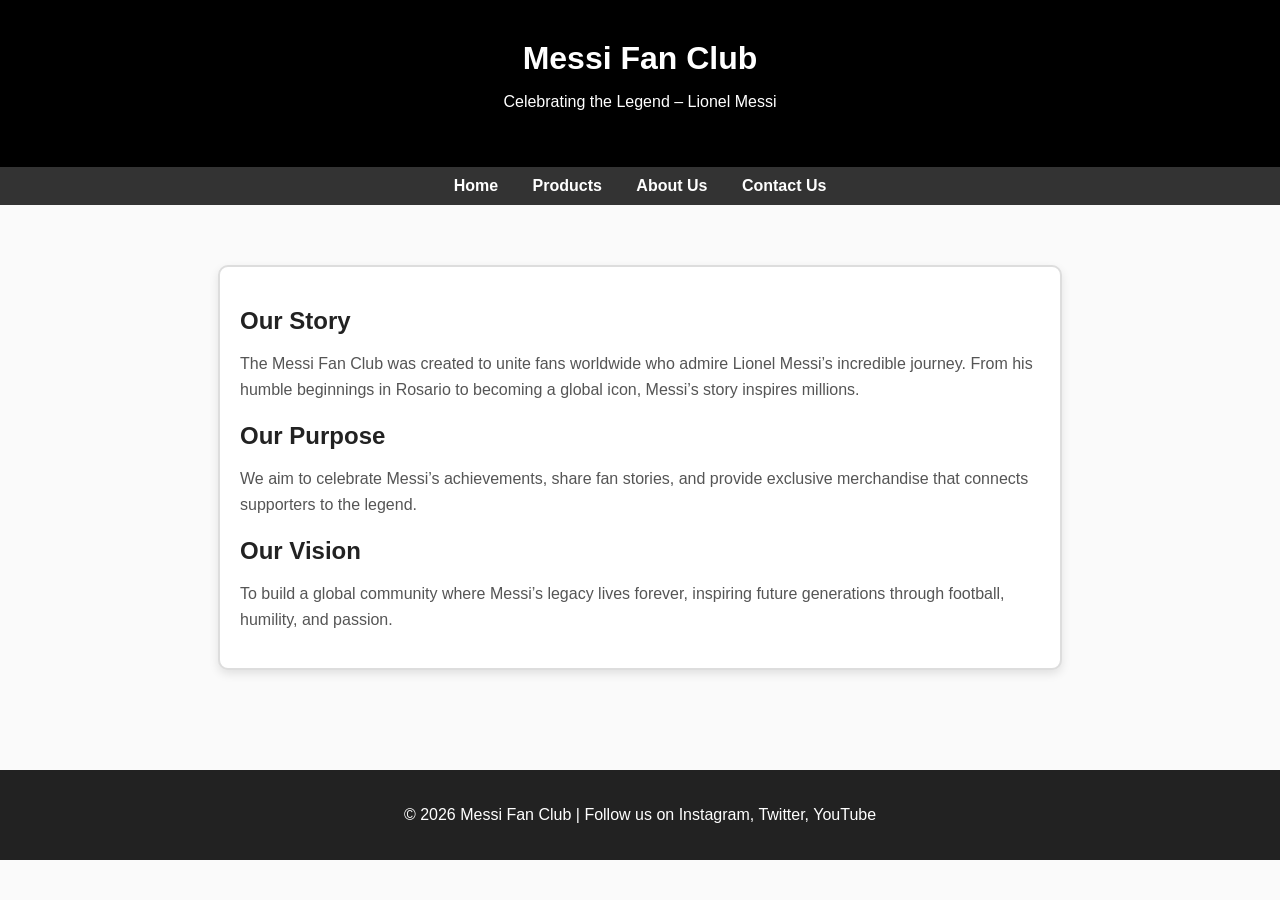
<file: about.html>
<!DOCTYPE html>
<html lang="en">
<head>
  <meta charset="UTF-8">
  <title>About Us - Messi Fan Club</title>
  <style>
    body { font-family: Arial, sans-serif; margin:0; padding:0; background:#fafafa; }
    header { background:#000; color:#fff; text-align:center; padding:40px; }
    header h1 { margin:0; }
    nav { background:#333; padding:10px; text-align:center; }
    nav a { color:#fff; margin:0 15px; text-decoration:none; font-weight:bold; }
    nav a:hover { color:#ffd700; }

    .section { padding:40px; text-align:center; }
    .info-box {
      background:#fff; border:2px solid #ddd; border-radius:10px;
      padding:20px; max-width:800px; margin:20px auto; text-align:left;
      box-shadow:0 4px 10px rgba(0,0,0,0.1);
    }
    .info-box h2 { color:#222; margin-bottom:15px; }
    .info-box p { color:#555; line-height:1.6; }
    footer { background:#222; color:#fff; text-align:center; padding:20px; margin-top:40px; }
  </style>
</head>
<body>
  <header>
    <h1>Messi Fan Club</h1>
    <p>Celebrating the Legend – Lionel Messi</p>
  </header>
<nav>
  <a href="index.html">Home</a>
  <a href="products.html">Products</a>
  <a href="about.html">About Us</a>
  <a href="contact.html">Contact Us</a>
</nav>

  <div class="section">
    <div class="info-box">
      <h2>Our Story</h2>
      <p>The Messi Fan Club was created to unite fans worldwide who admire Lionel Messi’s incredible journey. From his humble beginnings in Rosario to becoming a global icon, Messi’s story inspires millions.</p>
      <h2>Our Purpose</h2>
      <p>We aim to celebrate Messi’s achievements, share fan stories, and provide exclusive merchandise that connects supporters to the legend.</p>
      <h2>Our Vision</h2>
      <p>To build a global community where Messi’s legacy lives forever, inspiring future generations through football, humility, and passion.</p>
    </div>
  </div>

  <footer>
    <p>© 2026 Messi Fan Club | Follow us on Instagram, Twitter, YouTube</p>
  </footer>
</body>
</html>
</file>
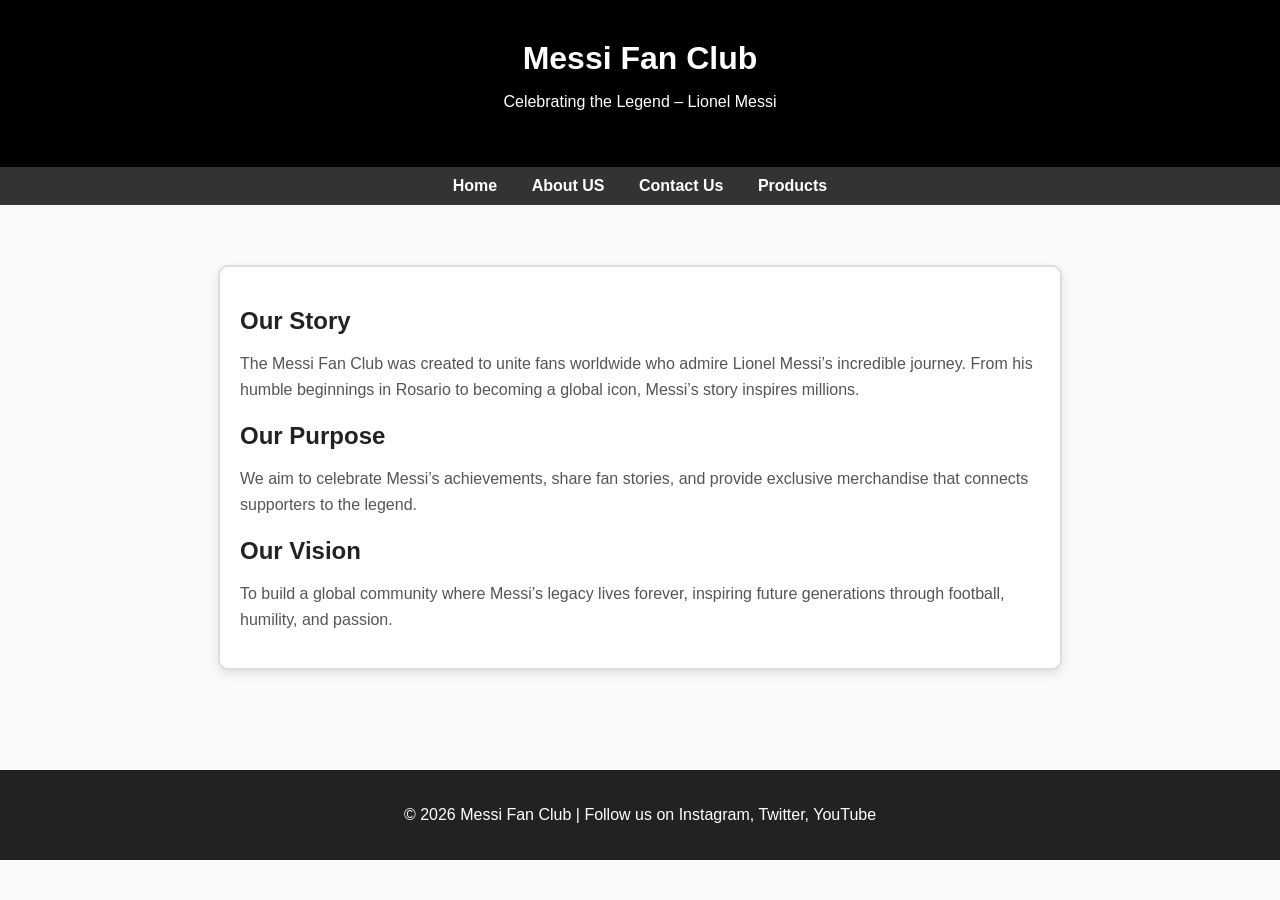
<file: aboutUs.html>
<!DOCTYPE html>
<html lang="en">
<head>
  <meta charset="UTF-8">
  <title>About Us - Messi Fan Club</title>
  <style>
    body { font-family: Arial, sans-serif; margin:0; padding:0; background:#fafafa; }
    header { background:#000; color:#fff; text-align:center; padding:40px; }
    header h1 { margin:0; }
    nav { background:#333; padding:10px; text-align:center; }
    nav a { color:#fff; margin:0 15px; text-decoration:none; font-weight:bold; }
    nav a:hover { color:#ffd700; }

    .section { padding:40px; text-align:center; }
    .info-box {
      background:#fff; border:2px solid #ddd; border-radius:10px;
      padding:20px; max-width:800px; margin:20px auto; text-align:left;
      box-shadow:0 4px 10px rgba(0,0,0,0.1);
    }
    .info-box h2 { color:#222; margin-bottom:15px; }
    .info-box p { color:#555; line-height:1.6; }
    footer { background:#222; color:#fff; text-align:center; padding:20px; margin-top:40px; }
  </style>
</head>
<body>
  <header>
    <h1>Messi Fan Club</h1>
    <p>Celebrating the Legend – Lionel Messi</p>
  </header>
 <nav>
    <a href="index.html">Home</a>
    <a href="aboutUs.html">About US</a>
    <a href="ContactUs.html">Contact Us</a>
    <a href="Products.html">Products</a>
  </nav>

  <div class="section">
    <div class="info-box">
      <h2>Our Story</h2>
      <p>The Messi Fan Club was created to unite fans worldwide who admire Lionel Messi’s incredible journey. From his humble beginnings in Rosario to becoming a global icon, Messi’s story inspires millions.</p>
      <h2>Our Purpose</h2>
      <p>We aim to celebrate Messi’s achievements, share fan stories, and provide exclusive merchandise that connects supporters to the legend.</p>
      <h2>Our Vision</h2>
      <p>To build a global community where Messi’s legacy lives forever, inspiring future generations through football, humility, and passion.</p>
    </div>
  </div>

  <footer>
    <p>© 2026 Messi Fan Club | Follow us on Instagram, Twitter, YouTube</p>
  </footer>
</body>
</html>
</file>
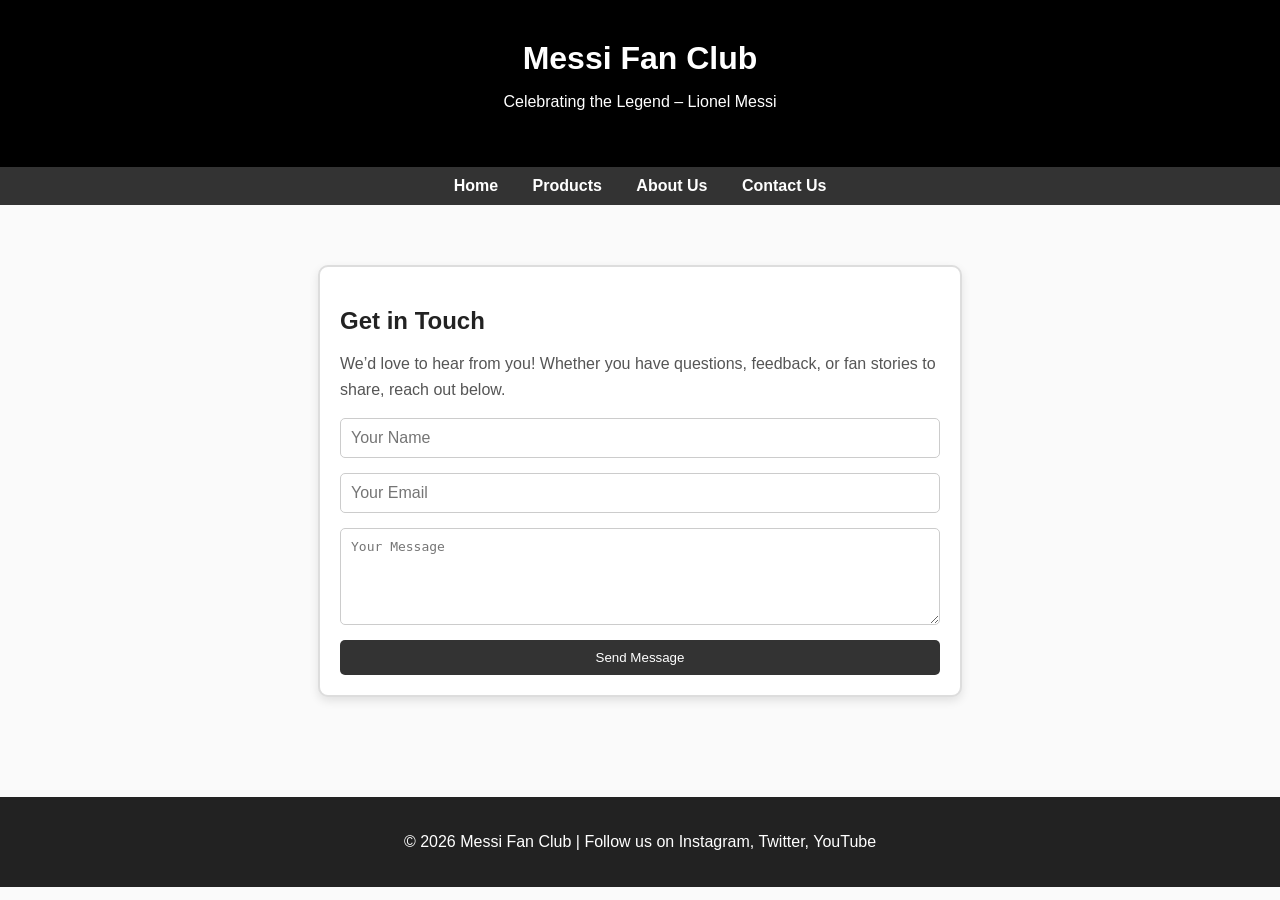
<file: contact.html>
<!DOCTYPE html>
<html lang="en">
<head>
  <meta charset="UTF-8">
  <title>Contact Us - Messi Fan Club</title>
  <style>
    body { font-family: Arial, sans-serif; margin:0; padding:0; background:#fafafa; }
    header { background:#000; color:#fff; text-align:center; padding:40px; }
    header h1 { margin:0; }
    nav { background:#333; padding:10px; text-align:center; }
    nav a { color:#fff; margin:0 15px; text-decoration:none; font-weight:bold; }
    nav a:hover { color:#ffd700; }

    .section { padding:40px; text-align:center; }
    .info-box {
      background:#fff; border:2px solid #ddd; border-radius:10px;
      padding:20px; max-width:600px; margin:20px auto; text-align:left;
      box-shadow:0 4px 10px rgba(0,0,0,0.1);
    }
    .info-box h2 { color:#222; margin-bottom:15px; }
    .info-box p { color:#555; line-height:1.6; }
    form { display:flex; flex-direction:column; gap:15px; }
    input, textarea { padding:10px; border:1px solid #ccc; border-radius:5px; font-size:1em; }
    button { padding:10px; border:none; background:#333; color:#fff; border-radius:5px; cursor:pointer; }
    button:hover { background:#555; }
    footer { background:#222; color:#fff; text-align:center; padding:20px; margin-top:40px; }
  </style>
</head>
<body>
  <header>
    <h1>Messi Fan Club</h1>
    <p>Celebrating the Legend – Lionel Messi</p>
  </header>
  <nav>
  <a href="index.html">Home</a>
  <a href="products.html">Products</a>
  <a href="about.html">About Us</a>
  <a href="contact.html">Contact Us</a>
</nav>


  <div class="section">
    <div class="info-box">
      <h2>Get in Touch</h2>
      <p>We’d love to hear from you! Whether you have questions, feedback, or fan stories to share, reach out below.</p>
      <form>
        <input type="text" placeholder="Your Name" required>
        <input type="email" placeholder="Your Email" required>
        <textarea rows="5" placeholder="Your Message" required></textarea>
        <button type="submit">Send Message</button>
      </form>
    </div>
  </div>

  <footer>
    <p>© 2026 Messi Fan Club | Follow us on Instagram, Twitter, YouTube</p>
  </footer>
</body>
</html>
</file>
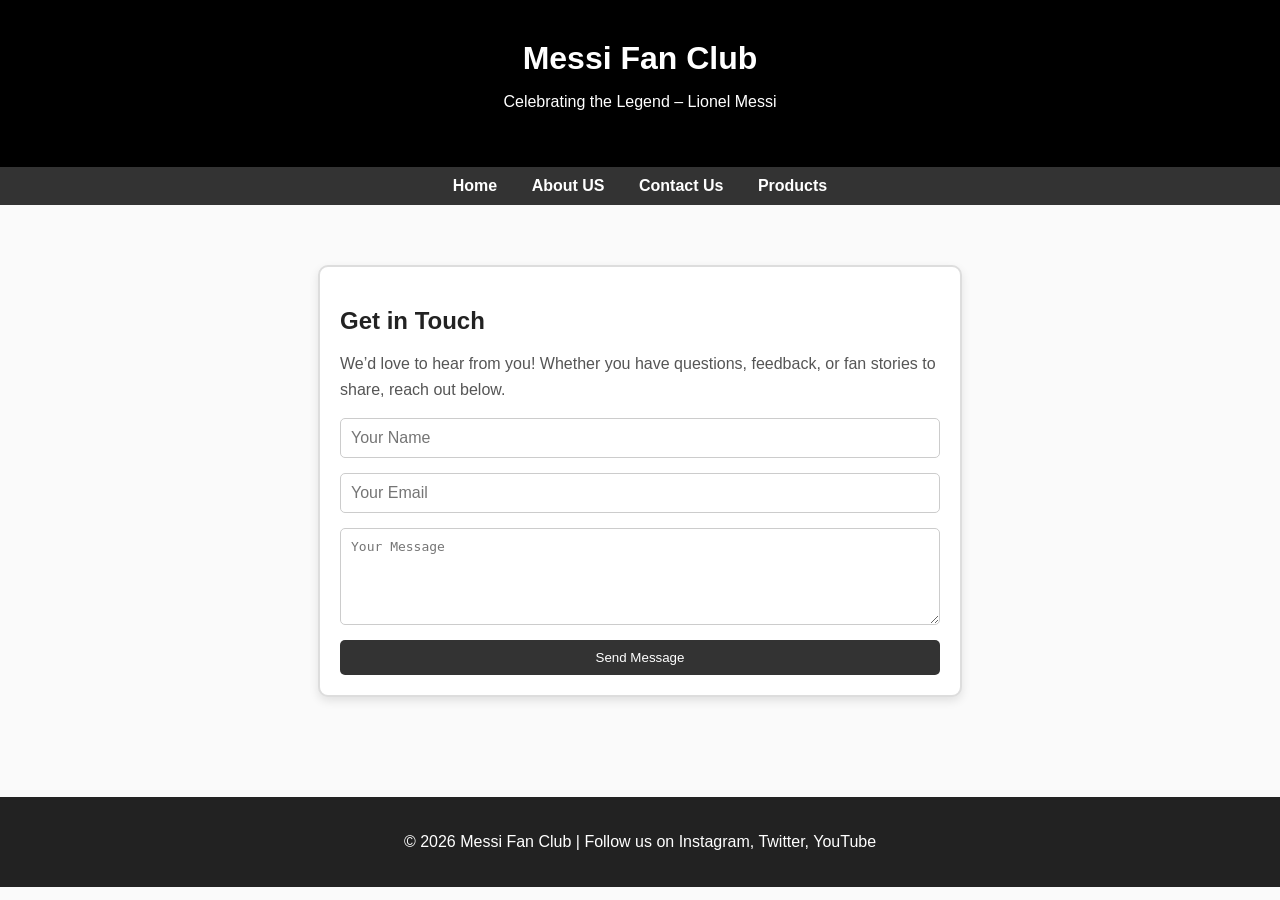
<file: ContactUs.html>
<!DOCTYPE html>
<html lang="en">
<head>
  <meta charset="UTF-8">
  <title>Contact Us - Messi Fan Club</title>
  <style>
    body { font-family: Arial, sans-serif; margin:0; padding:0; background:#fafafa; }
    header { background:#000; color:#fff; text-align:center; padding:40px; }
    header h1 { margin:0; }
    nav { background:#333; padding:10px; text-align:center; }
    nav a { color:#fff; margin:0 15px; text-decoration:none; font-weight:bold; }
    nav a:hover { color:#ffd700; }

    .section { padding:40px; text-align:center; }
    .info-box {
      background:#fff; border:2px solid #ddd; border-radius:10px;
      padding:20px; max-width:600px; margin:20px auto; text-align:left;
      box-shadow:0 4px 10px rgba(0,0,0,0.1);
    }
    .info-box h2 { color:#222; margin-bottom:15px; }
    .info-box p { color:#555; line-height:1.6; }
    form { display:flex; flex-direction:column; gap:15px; }
    input, textarea { padding:10px; border:1px solid #ccc; border-radius:5px; font-size:1em; }
    button { padding:10px; border:none; background:#333; color:#fff; border-radius:5px; cursor:pointer; }
    button:hover { background:#555; }
    footer { background:#222; color:#fff; text-align:center; padding:20px; margin-top:40px; }
  </style>
</head>
<body>
  <header>
    <h1>Messi Fan Club</h1>
    <p>Celebrating the Legend – Lionel Messi</p>
  </header>
  <nav>
    <a href="index.html">Home</a>
    <a href="aboutUs.html">About US</a>
    <a href="ContactUs.html">Contact Us</a>
    <a href="Products.html">Products</a>
  </nav>


  <div class="section">
    <div class="info-box">
      <h2>Get in Touch</h2>
      <p>We’d love to hear from you! Whether you have questions, feedback, or fan stories to share, reach out below.</p>
      <form>
        <input type="text" placeholder="Your Name" required>
        <input type="email" placeholder="Your Email" required>
        <textarea rows="5" placeholder="Your Message" required></textarea>
        <button type="submit">Send Message</button>
      </form>
    </div>
  </div>

  <footer>
    <p>© 2026 Messi Fan Club | Follow us on Instagram, Twitter, YouTube</p>
  </footer>
</body>
</html>
</file>
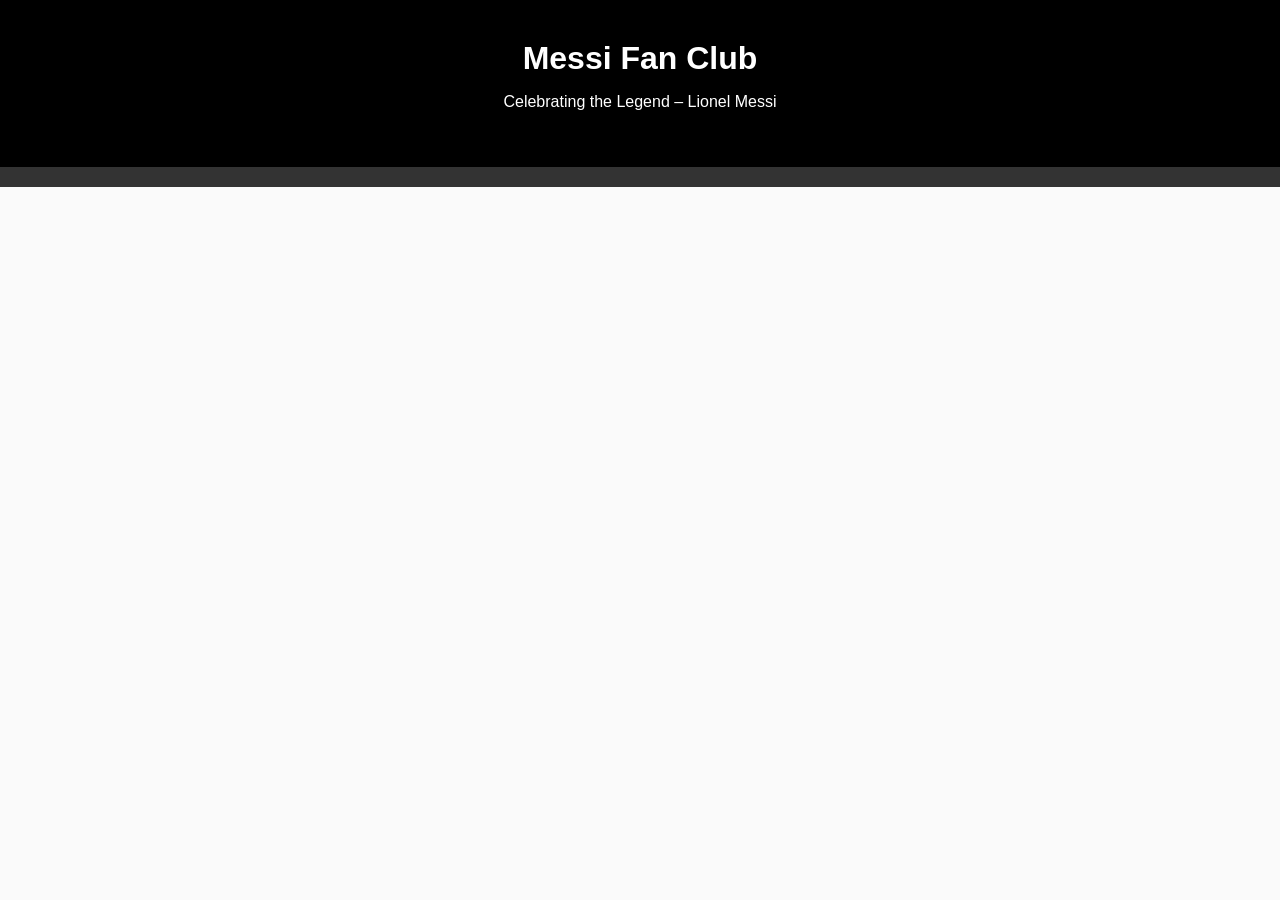
<file: praanjal/aboutus.html>
<!DOCTYPE html>
<html lang="en">
<head>
  <meta charset="UTF-8">
  <title>About Us - Messi Fan Club</title>
  <style>
    body { font-family: Arial, sans-serif; margin:0; padding:0; background:#fafafa; }
    header { background:#000; color:#fff; text-align:center; padding:40px; }
    header h1 { margin:0; }
    nav { background:#333; padding:10px; text-align:center; }
    nav a { color:#fff; margin:0 15px; text-decoration:none; font-weight:bold; }
    nav a:hover { color:#ffd700; }

    .section { padding:40px; text-align:center; }
    .info-box {
      background:#fff; border:2px solid #ddd; border-radius:10px;
      padding:20px; max-width:800px; margin:20px auto; text-align:left;
      box-shadow:0 4px 10px rgba(0,0,0,0.1);
    }
    .info-box h2 { color:#222; margin-bottom:15px; }
    .info-box p { color:#555; line-height:1.6; }
    footer { background:#222; color:#fff; text-align:center; padding:20px; margin-top:40px; }
  </style>
</head>
<body>
  <header>
    <h1>Messi Fan Club</h1>
    <p>Celebrating the Legend – Lionel Messi</p>
  </header>
  <nav>
</file>
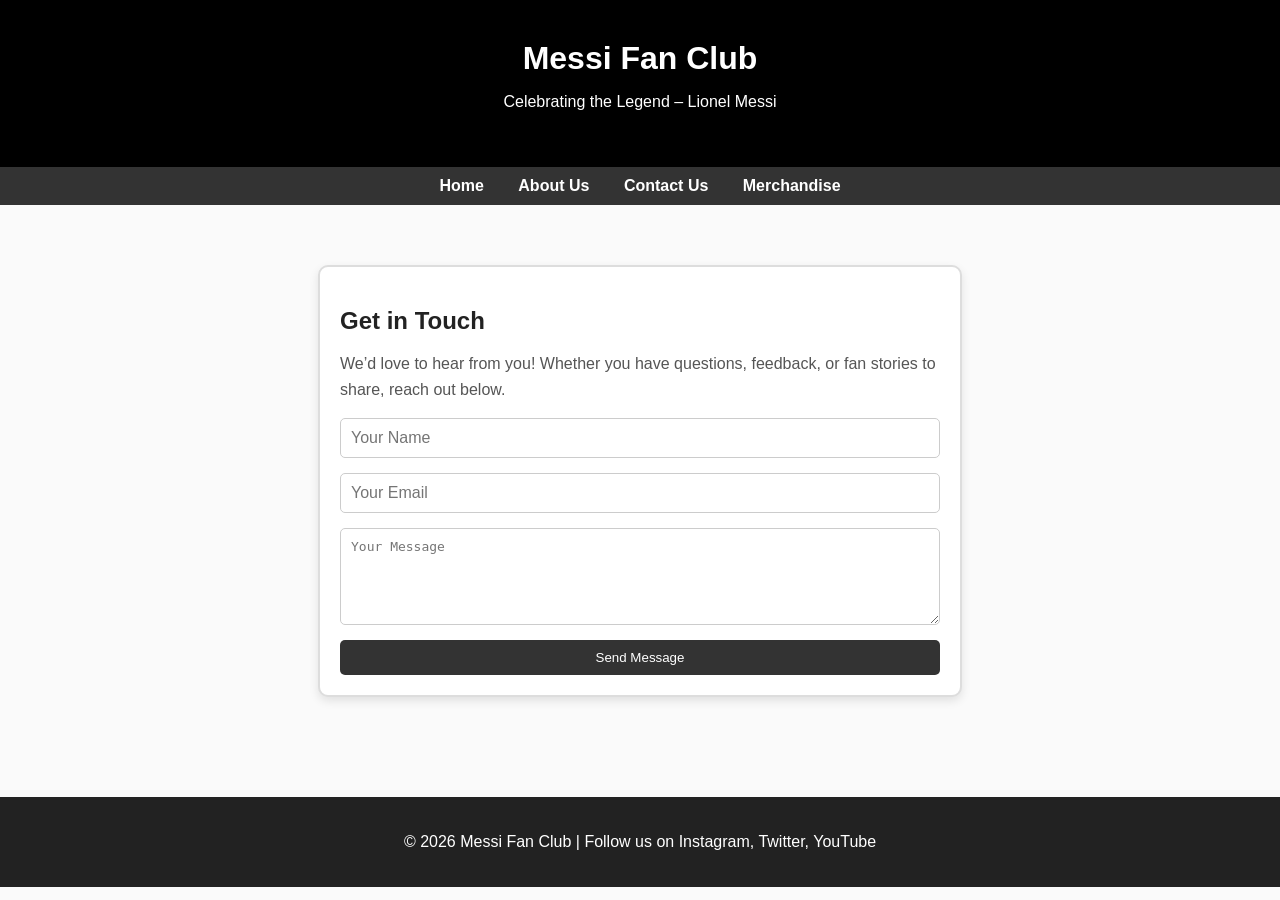
<file: praanjal/contact.html>
<!DOCTYPE html>
<html lang="en">
<head>
  <meta charset="UTF-8">
  <title>Contact Us - Messi Fan Club</title>
  <style>
    body { font-family: Arial, sans-serif; margin:0; padding:0; background:#fafafa; }
    header { background:#000; color:#fff; text-align:center; padding:40px; }
    header h1 { margin:0; }
    nav { background:#333; padding:10px; text-align:center; }
    nav a { color:#fff; margin:0 15px; text-decoration:none; font-weight:bold; }
    nav a:hover { color:#ffd700; }

    .section { padding:40px; text-align:center; }
    .info-box {
      background:#fff; border:2px solid #ddd; border-radius:10px;
      padding:20px; max-width:600px; margin:20px auto; text-align:left;
      box-shadow:0 4px 10px rgba(0,0,0,0.1);
    }
    .info-box h2 { color:#222; margin-bottom:15px; }
    .info-box p { color:#555; line-height:1.6; }
    form { display:flex; flex-direction:column; gap:15px; }
    input, textarea { padding:10px; border:1px solid #ccc; border-radius:5px; font-size:1em; }
    button { padding:10px; border:none; background:#333; color:#fff; border-radius:5px; cursor:pointer; }
    button:hover { background:#555; }
    footer { background:#222; color:#fff; text-align:center; padding:20px; margin-top:40px; }
  </style>
</head>
<body>
  <header>
    <h1>Messi Fan Club</h1>
    <p>Celebrating the Legend – Lionel Messi</p>
  </header>
  <nav>
    <a href="index.html">Home</a>
    <a href="about.html">About Us</a>
    <a href="contact.html">Contact Us</a>
    <a href="Products.html">Merchandise</a>
  </nav>

  <div class="section">
    <div class="info-box">
      <h2>Get in Touch</h2>
      <p>We’d love to hear from you! Whether you have questions, feedback, or fan stories to share, reach out below.</p>
      <form>
        <input type="text" placeholder="Your Name" required>
        <input type="email" placeholder="Your Email" required>
        <textarea rows="5" placeholder="Your Message" required></textarea>
        <button type="submit">Send Message</button>
      </form>
    </div>
  </div>

  <footer>
    <p>© 2026 Messi Fan Club | Follow us on Instagram, Twitter, YouTube</p>
  </footer>
</body>
</html>
</file>
